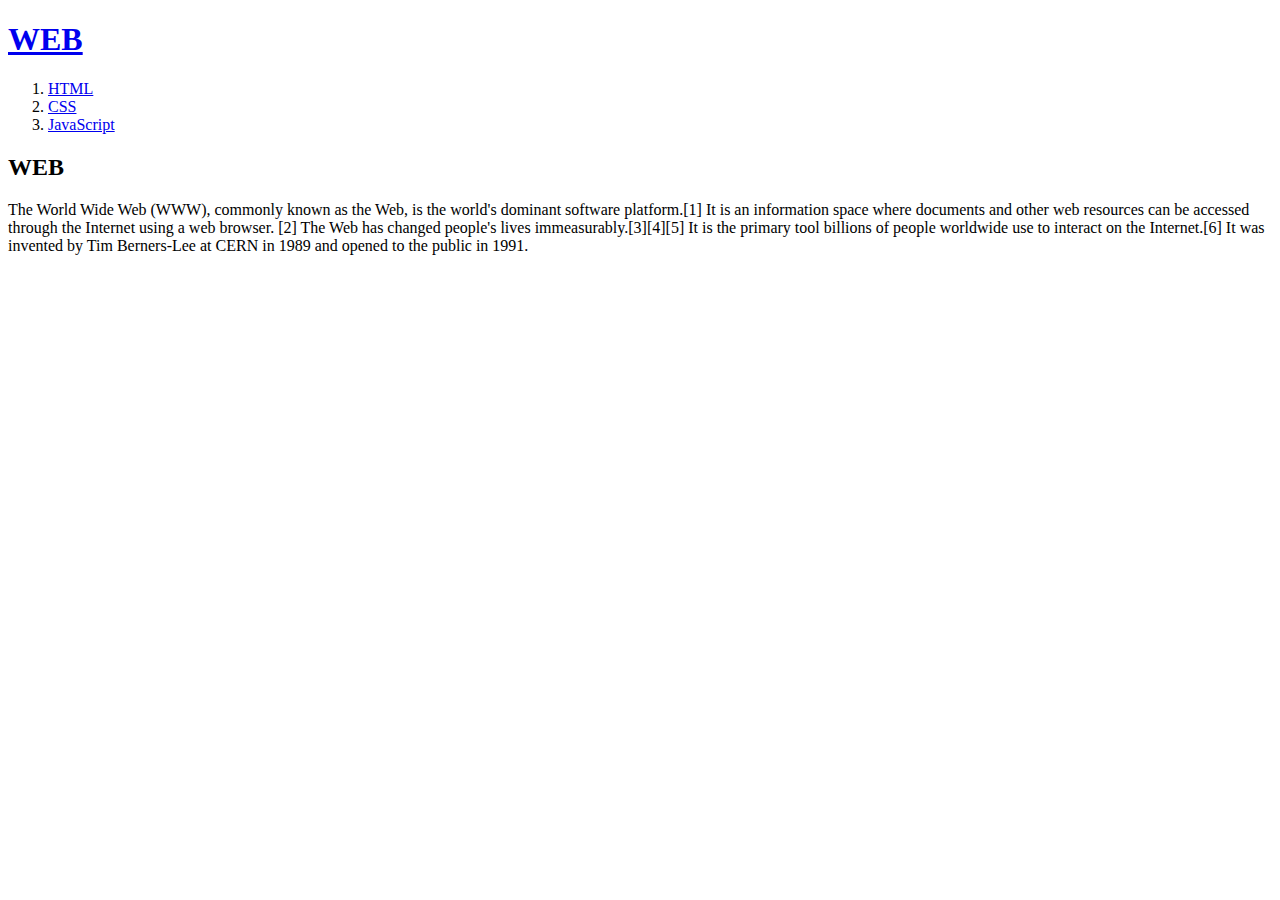
<file: index.html>
<!doctype html>
<html>
<head>
  <title>WEB1 - Welcome</title>
  <meta charset="UTF-8">
  <!--방문자 분석기-->
  <!-- Global site tag (gtag.js) - Google Analytics -->
  <script async src="https://www.googletagmanager.com/gtag/js?id=G-J4F40E6G13"></script>
  <script>
  window.dataLayer = window.dataLayer || [];
  function gtag(){dataLayer.push(arguments);}
  gtag('js', new Date());
  gtag('config', 'G-J4F40E6G13');
  </script>
</head>
<body>
  <h1><a href="index.html">WEB</a></h1>
  <ol>
    <li><a href="1.html">HTML</a></li>
    <li><a href="2.html">CSS</a></li>
    <li><a href="3.html">JavaScript</a></li>
  </ol>
  <h2>WEB</h2>
  <p>The World Wide Web (WWW), commonly known as the Web,
    is the world's dominant software platform.[1] It is an
    information space where documents and other web resources
    can be accessed through the Internet using a web browser.
    [2] The Web has changed people's lives immeasurably.[3][4][5]
    It is the primary tool billions of people worldwide use to
    interact on the Internet.[6] It was invented by Tim
    Berners-Lee at CERN in 1989 and opened to the public in
    1991.
  </p>
</body>
</html>
</file>
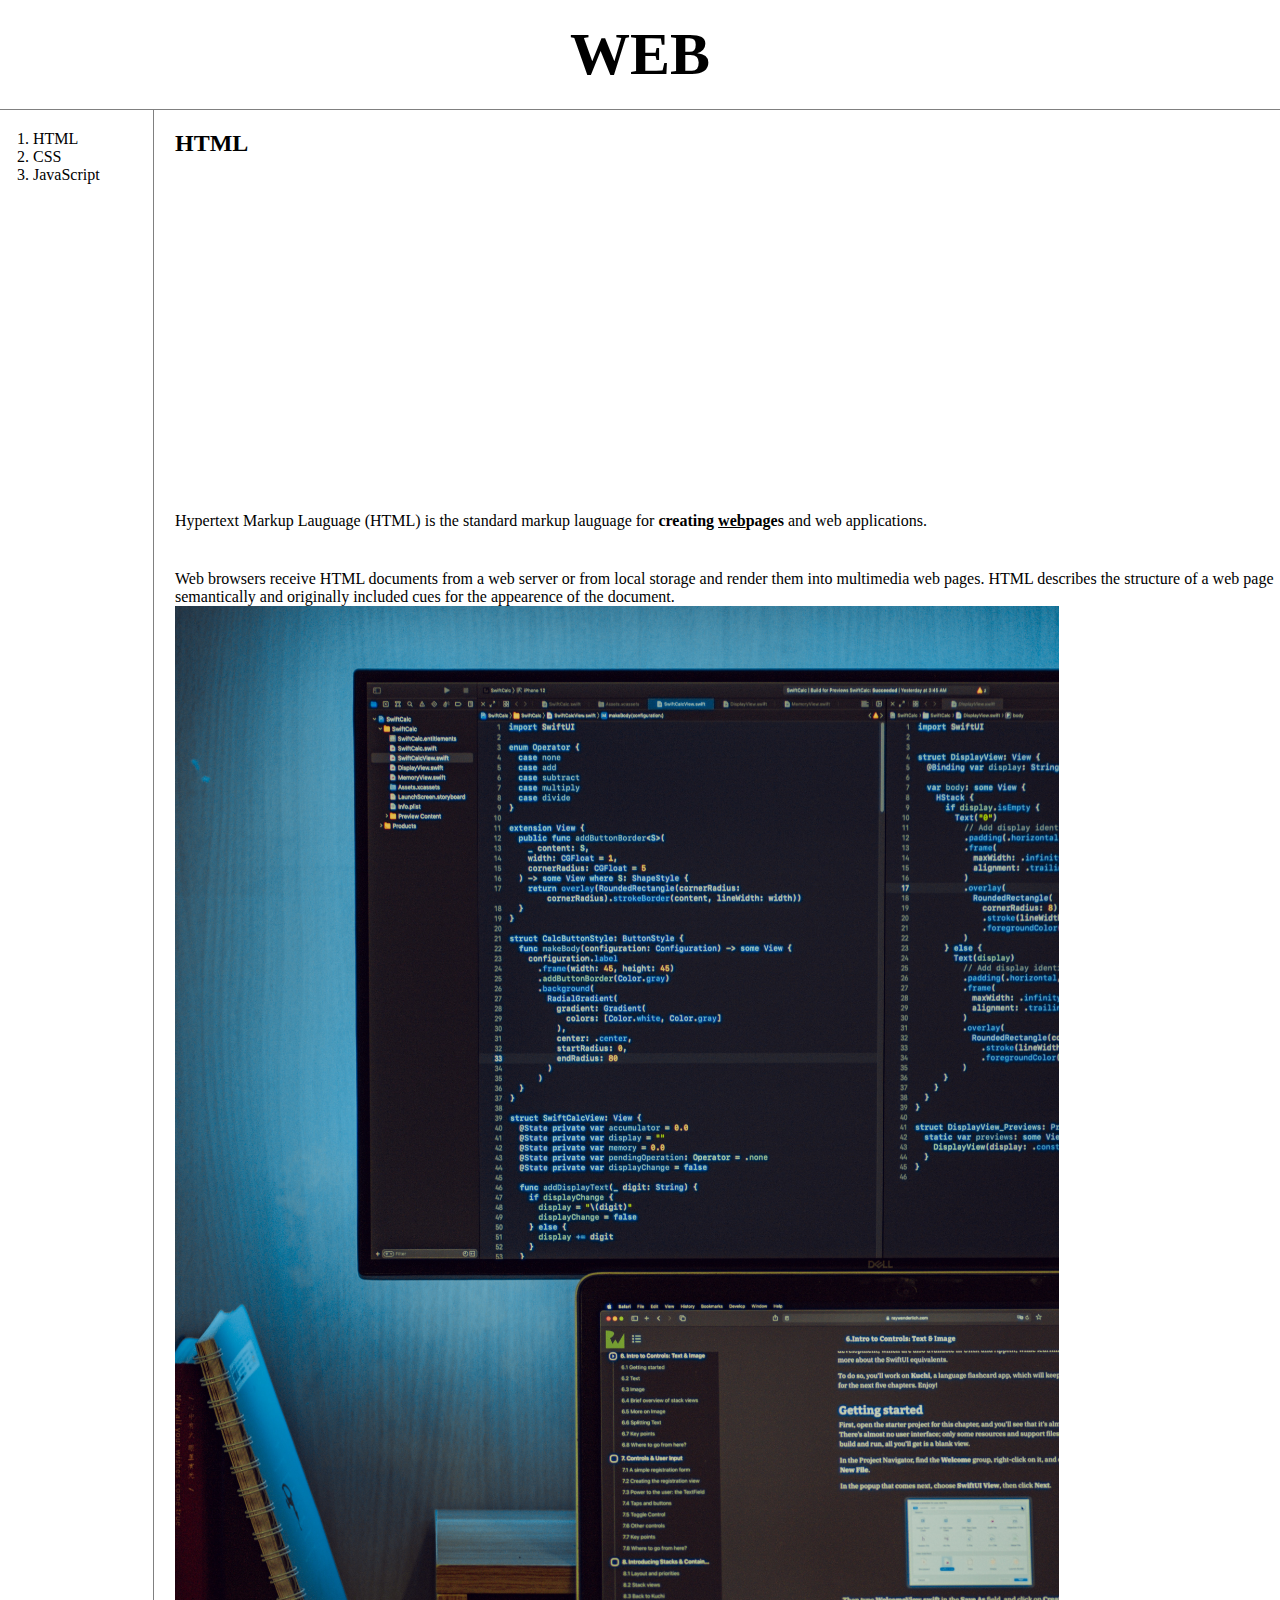
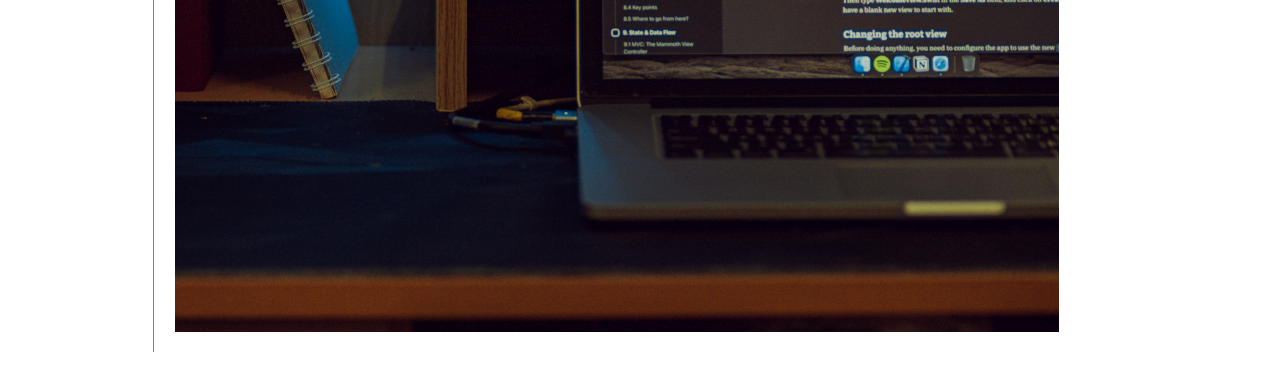
<file: 1.html>
<!doctype html>
<html>
<head>
  <title>WEB1 - HTML</title>
  <meta charset="UTF-8">
  <link rel="stylesheet" href="style.css">
</head>
<body>
  <h1><a href="index.html">WEB</a></h1>
  <div id="grid">
    <ol>
      <li><a href="1.html">HTML</a></li>
      <li><a href="2.html">CSS</a></li>
      <li><a href="3.html">JavaScript</a></li>
    </ol>
    <div id="article">
      <h2>HTML</h2>
      <!--동영상-->
      <p>
        <iframe width="560" height="315" src="https://www.youtube.com/embed/7T7r_oSp0SE"
        title="YouTube video player" frameborder="0" allow="accelerometer; autoplay; clipboard-write; encrypted-media; gyroscope; picture-in-picture" allowfullscreen></iframe>
      </p>
      <p>
        <a href="http://www.w3.org/TR/html5/"
        target="_blank" title="html5 specification">Hypertext
        Markup Lauguage (HTML)</a> is the standard markup
        lauguage for <strong>creating <u>web</u>pages</strong>
        and web applications.</p> <p style="margin-top:40px;">
        Web browsers receive HTML documents
        from a web server or from local storage and render them
        into multimedia web pages. HTML describes the structure
        of a web page semantically and originally included cues for
        the appearence of the document. <img src="coding.jpg"
        width="80%">
      </p>
    </div>
  </div>
  <!--댓글-->
  <p>
    <div id="disqus_thread"></div>
    <script>
    /**
    *  RECOMMENDED CONFIGURATION VARIABLES: EDIT AND UNCOMMENT THE SECTION BELOW TO INSERT DYNAMIC VALUES FROM YOUR PLATFORM OR CMS.
    *  LEARN WHY DEFINING THESE VARIABLES IS IMPORTANT: https://disqus.com/admin/universalcode/#configuration-variables    */
    /*
    var disqus_config = function () {
    this.page.url = PAGE_URL;  // Replace PAGE_URL with your page's canonical URL variable
    this.page.identifier = PAGE_IDENTIFIER; // Replace PAGE_IDENTIFIER with your page's unique identifier variable
    };
    */
    (function() { // DON'T EDIT BELOW THIS LINE
    var d = document, s = d.createElement('script');
    s.src = 'https://web1-24fxlpyabq.disqus.com/embed.js';
    s.setAttribute('data-timestamp', +new Date());
    (d.head || d.body).appendChild(s);
    })();
    </script>
    <noscript>Please enable JavaScript to view the <a href="https://disqus.com/?ref_noscript">comments powered by Disqus.</a></noscript>
  </p>
  <!--채팅-->
  <!--Start of Tawk.to Script-->
  <script type="text/javascript">
  var Tawk_API=Tawk_API||{}, Tawk_LoadStart=new Date();
  (function(){
  var s1=document.createElement("script"),s0=document.getElementsByTagName("script")[0];
  s1.async=true;
  s1.src='https://embed.tawk.to/62bfcebdb0d10b6f3e7a6889/1g6ujv5n3';
  s1.charset='UTF-8';
  s1.setAttribute('crossorigin','*');
  s0.parentNode.insertBefore(s1,s0);
  })();
  </script>
  <!--End of Tawk.to Script-->
</body>
</html>
</file>
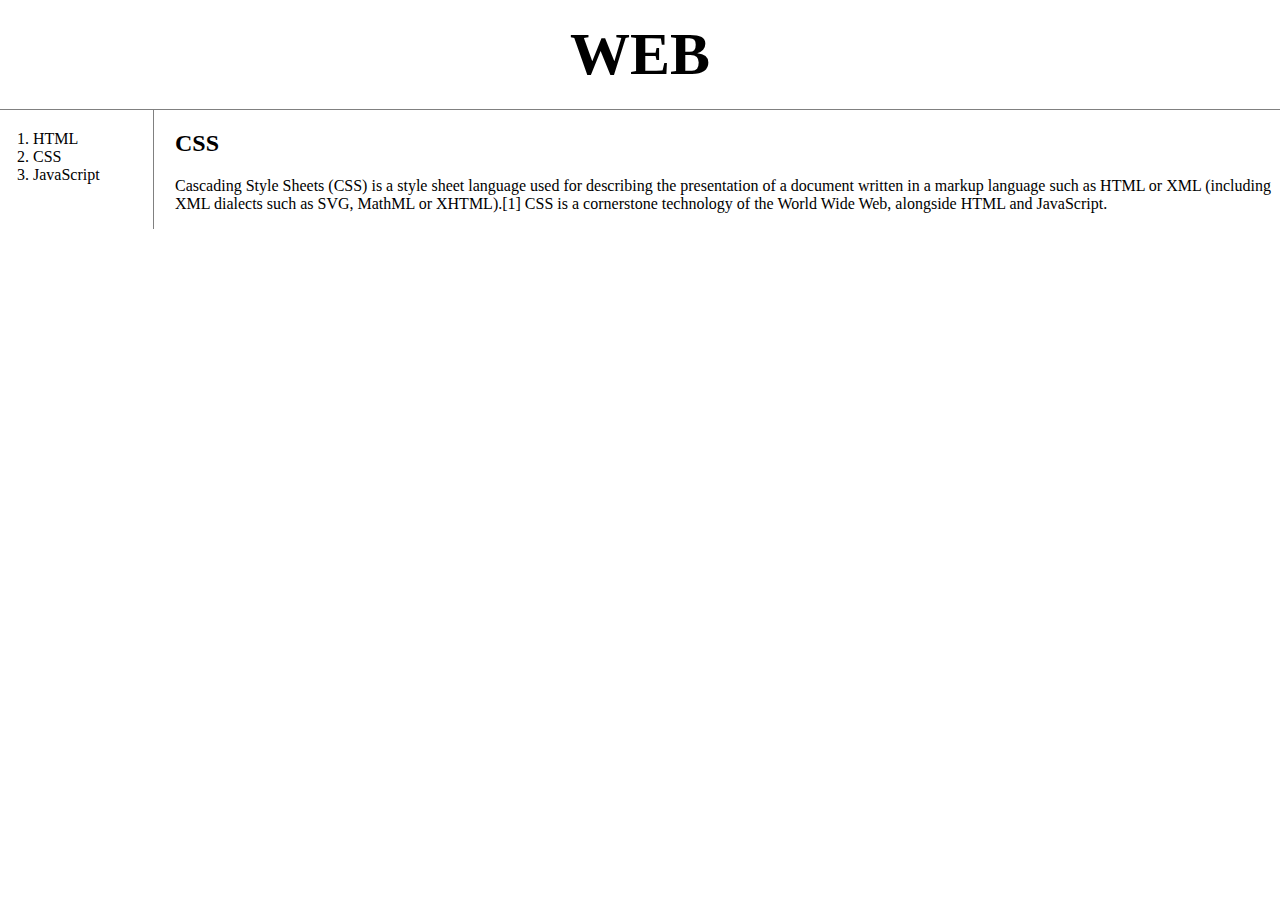
<file: 2.html>
<!doctype html>
<html>
<head>
  <title>WEB1 - CSS</title>
  <meta charset="UTF-8">
  <link rel="stylesheet" href="style.css">
</head>
<body>
  <h1><a href="index.html">WEB</a></h1>
  <div id="grid">
    <ol>
      <li><a href="1.html">HTML</a></li>
      <li><a href="2.html">CSS</a></li>
      <li><a href="3.html">JavaScript</a></li>
    </ol>
    <!--
    <h1><a href="index.html"><font color="red">WEB</font></a></h1>
    <ol>
    <li><a hre class="saw"f="1.html"><font color="red">HTML</font></a></li>
    <li><a href="2.html"><font color="red">CSS</font></a></li>
    <li><a href="3.html"><font color="red">JavaScript</font></a></li>
    </ol>-->
    <div id="article">
      <h2>CSS</h2>
      <p>
        Cascading Style Sheets (CSS) is a style sheet language
        used for describing the presentation of a document written
        in a markup language such as HTML or XML (including XML
        dialects such as SVG, MathML or XHTML).[1] CSS is a
        cornerstone technology of the World Wide Web, alongside
        HTML and JavaScript.
      </p>
    </div>
  </div>
</body>
</html>
</file>
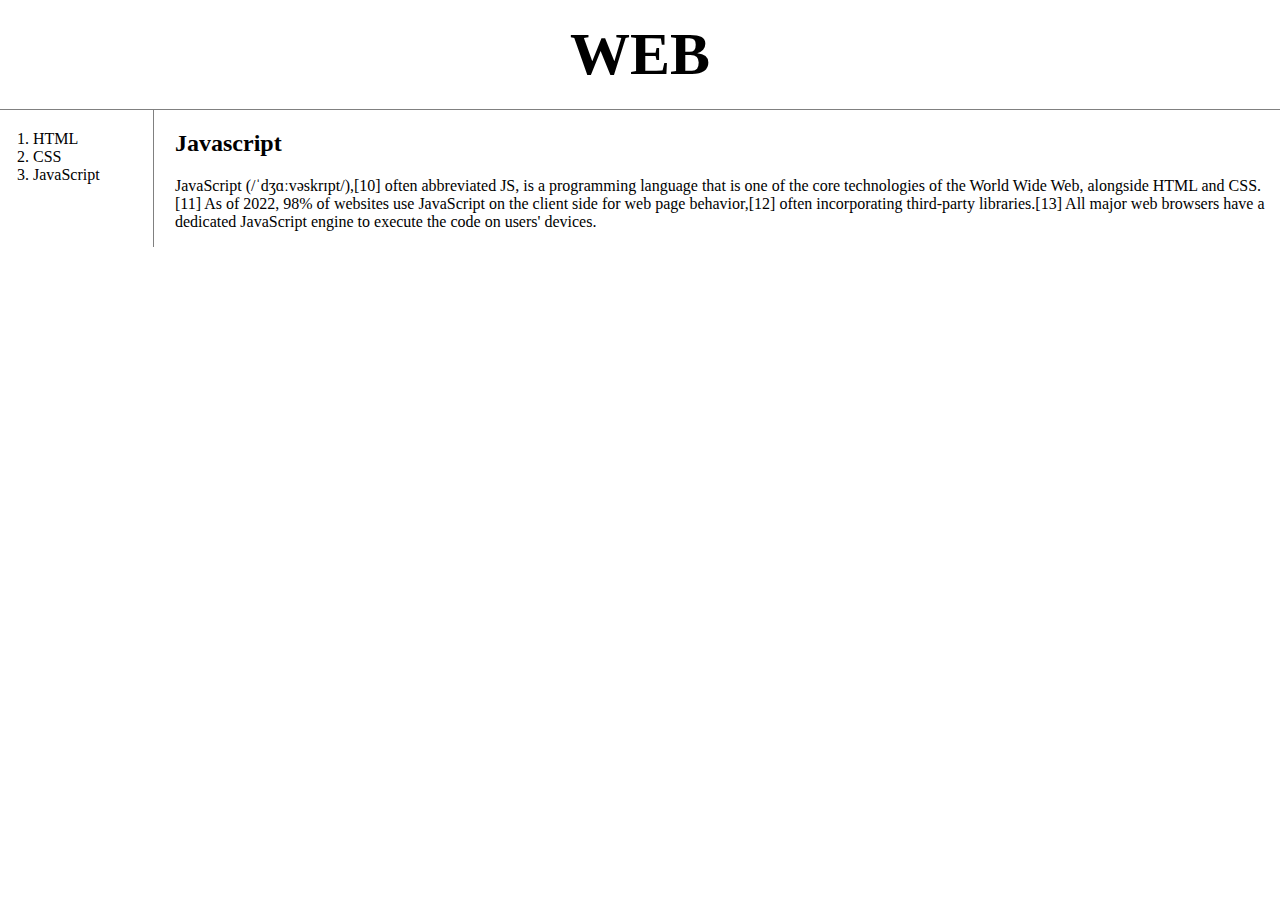
<file: 3.html>
<!doctype html>
<html>
<head>
  <title>WEB1 - Javascript</title>
  <meta charset="UTF-8">
  <link rel="stylesheet" href="style.css">
</head>
<body>
  <h1><a href="index.html">WEB</a></h1>
  <div id="grid">
    <ol>
      <li><a href="1.html">HTML</a></li>
      <li><a href="2.html">CSS</a></li>
      <li><a href="3.html">JavaScript</a></li>
    </ol>
    <div id="article">
      <h2>Javascript</h2>
      <p>
        JavaScript (/ˈdʒɑːvəskrɪpt/),[10] often abbreviated JS,
        is a programming language that is one of the core
        technologies of the World Wide Web, alongside HTML and
        CSS.[11] As of 2022, 98% of websites use JavaScript on the
        client side for web page behavior,[12] often incorporating
        third-party libraries.[13] All major web browsers have a
        dedicated JavaScript engine to execute the code on users'
        devices.
      </p>
    </div>
  </div>
</body>
</html>
</file>
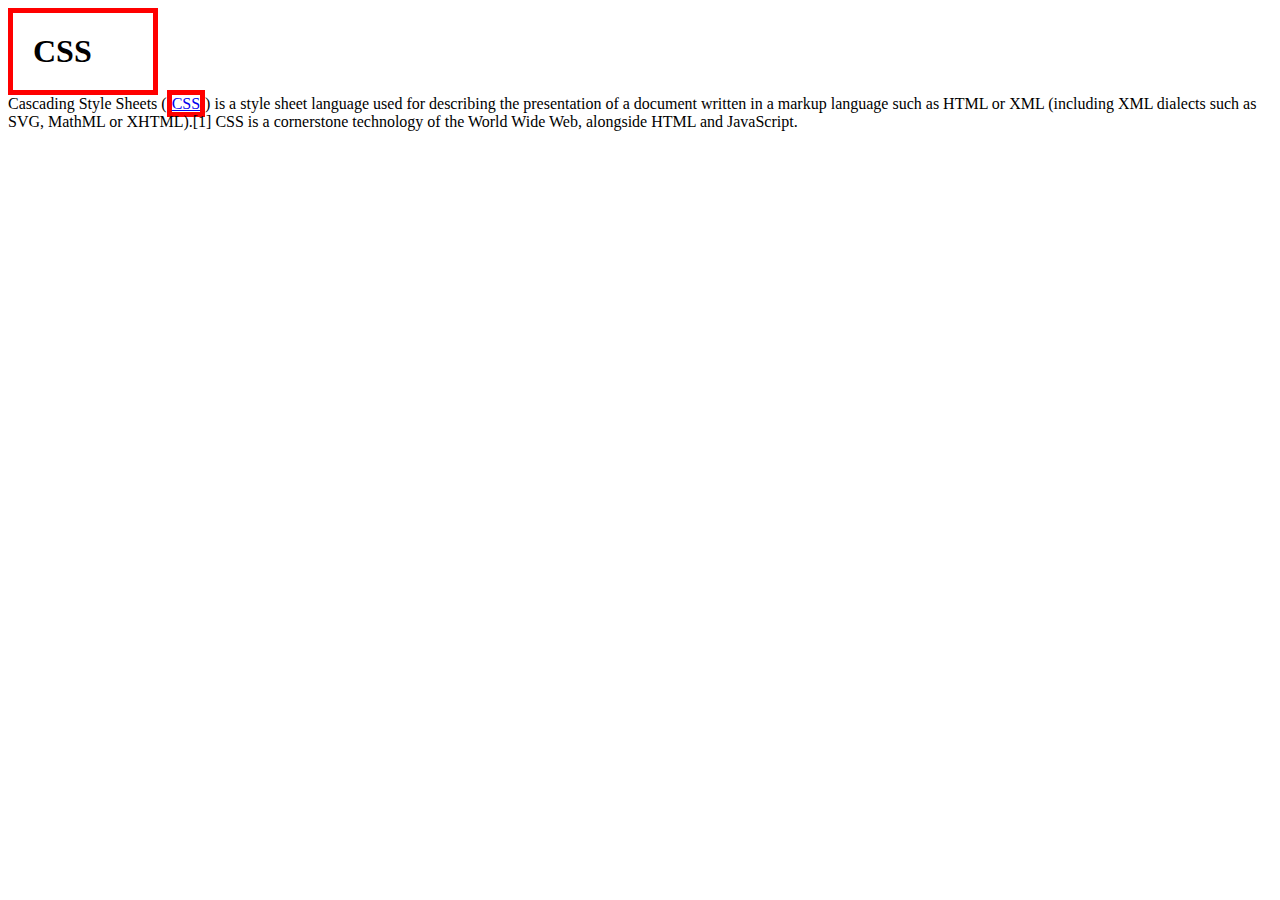
<file: box.html>
<!DOCTYPE html>
<html>
<head>
  <meta charset="utf-8">
  <title></title>
  <style>
  /*block level element*/
  h1{
    border-width:5px;
    border-color:red;
    border-style:solid;
    padding: 20px;/*테두리 사이의 간격*/
    margin: 0;/*테두리 끼리 간격*/
    width:100px;/*박스를 전체 사용하지 않고 부분 사용 시*/
    /*inline으로 바꿀 수 있음, display:inline;*/
    /*태그를 안보이게 하기 위해서는 display:none;*/
  }
  /*inline element*/
  a{
    border-width:5px;
    border-color:red;
    border-style:solid;
    /*display:block;*/
  }
  /*클래스들을 콤마로 이어서 사용하면 중복을 피할 수 있음*/
  /*border- 조차 중복을 피하기 위해서는 border: 속성 속성 속성;*/
  </style>
</head>
<body>
  <h1>CSS</h1>Cascading Style Sheets (<a href="http://en.wikipedia.org/wiki/Cascading_Style_Sheets">CSS</a>) is a style sheet language
  used for describing the presentation of a document written
  in a markup language such as HTML or XML (including XML
  dialects such as SVG, MathML or XHTML).[1] CSS is a
  cornerstone technology of the World Wide Web, alongside
  HTML and JavaScript.
</body>
</html>
</file>
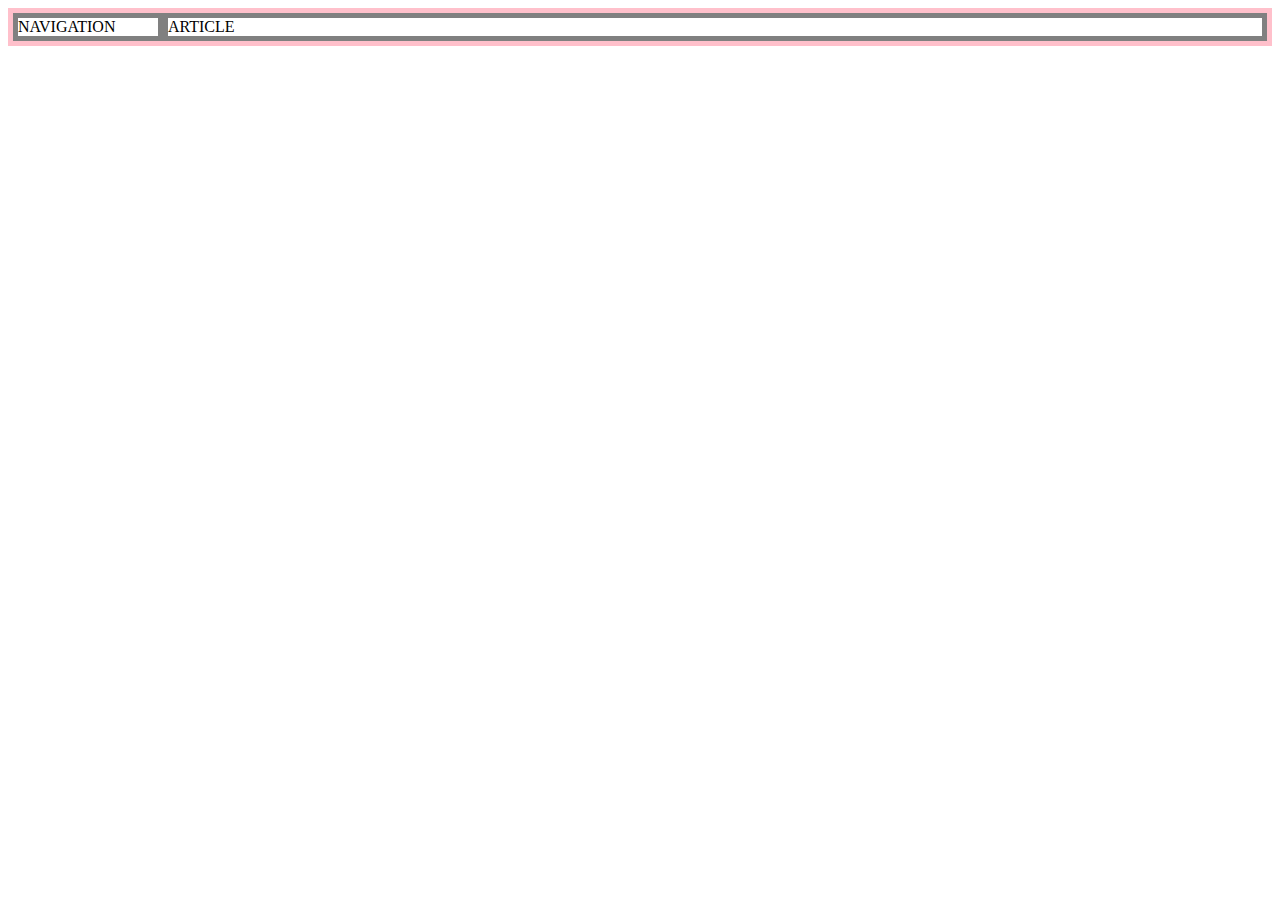
<file: grid.html>
<!DOCTYPE html>
<html>
<head>
  <meta charset="utf-8">
  <title></title>
  <style>
    #grid{
      border:5px solid pink;
      display:grid;
      grid-template-columns: 150px 1fr;
    }                       /*첫번째 부피 /나머지 공간*/
    div{
      border:5px solid gray;
    }
  </style>
</head>
<body>
  <!--block level element가 필요하면 div
  inline level element가 필요하면 span
  -->
  <div id="grid">
    <div>NAVIGATION</div>
    <div>ARTICLE</div>
  </div>
</body>
</html>
</file>
<file: style.css>
body{
  margin: 0;
}
a {
  color:black;
  text-decoration: none;/*content에 밑줄 해제*/
}
h1 {
  font-size:60px;
  text-align: center;/*content 정렬 위*/
  border-bottom:1px solid gray;/*테두리의 아래 활*/
  margin:0;
  padding:20px;
}
ol{/*조상이 grid인 ol태크*/
  border-right: 1px solid gray;
  width:100px;
  margin:0;
  padding: 20px;
}
#grid{
  display: grid;
  grid-template-columns: 150px 1fr;
}
#grid ol{/*조상이 grid인 ol태크*/
  padding-left: 33px;
}
#grid #article{
  padding-left: 25px;
}
@media(max-width:800px){
  #grid{
    display: block;
  }
  ol{
    border-right:none;
  }
  h1{
    border-bottom: none;
  }
}
</file>
